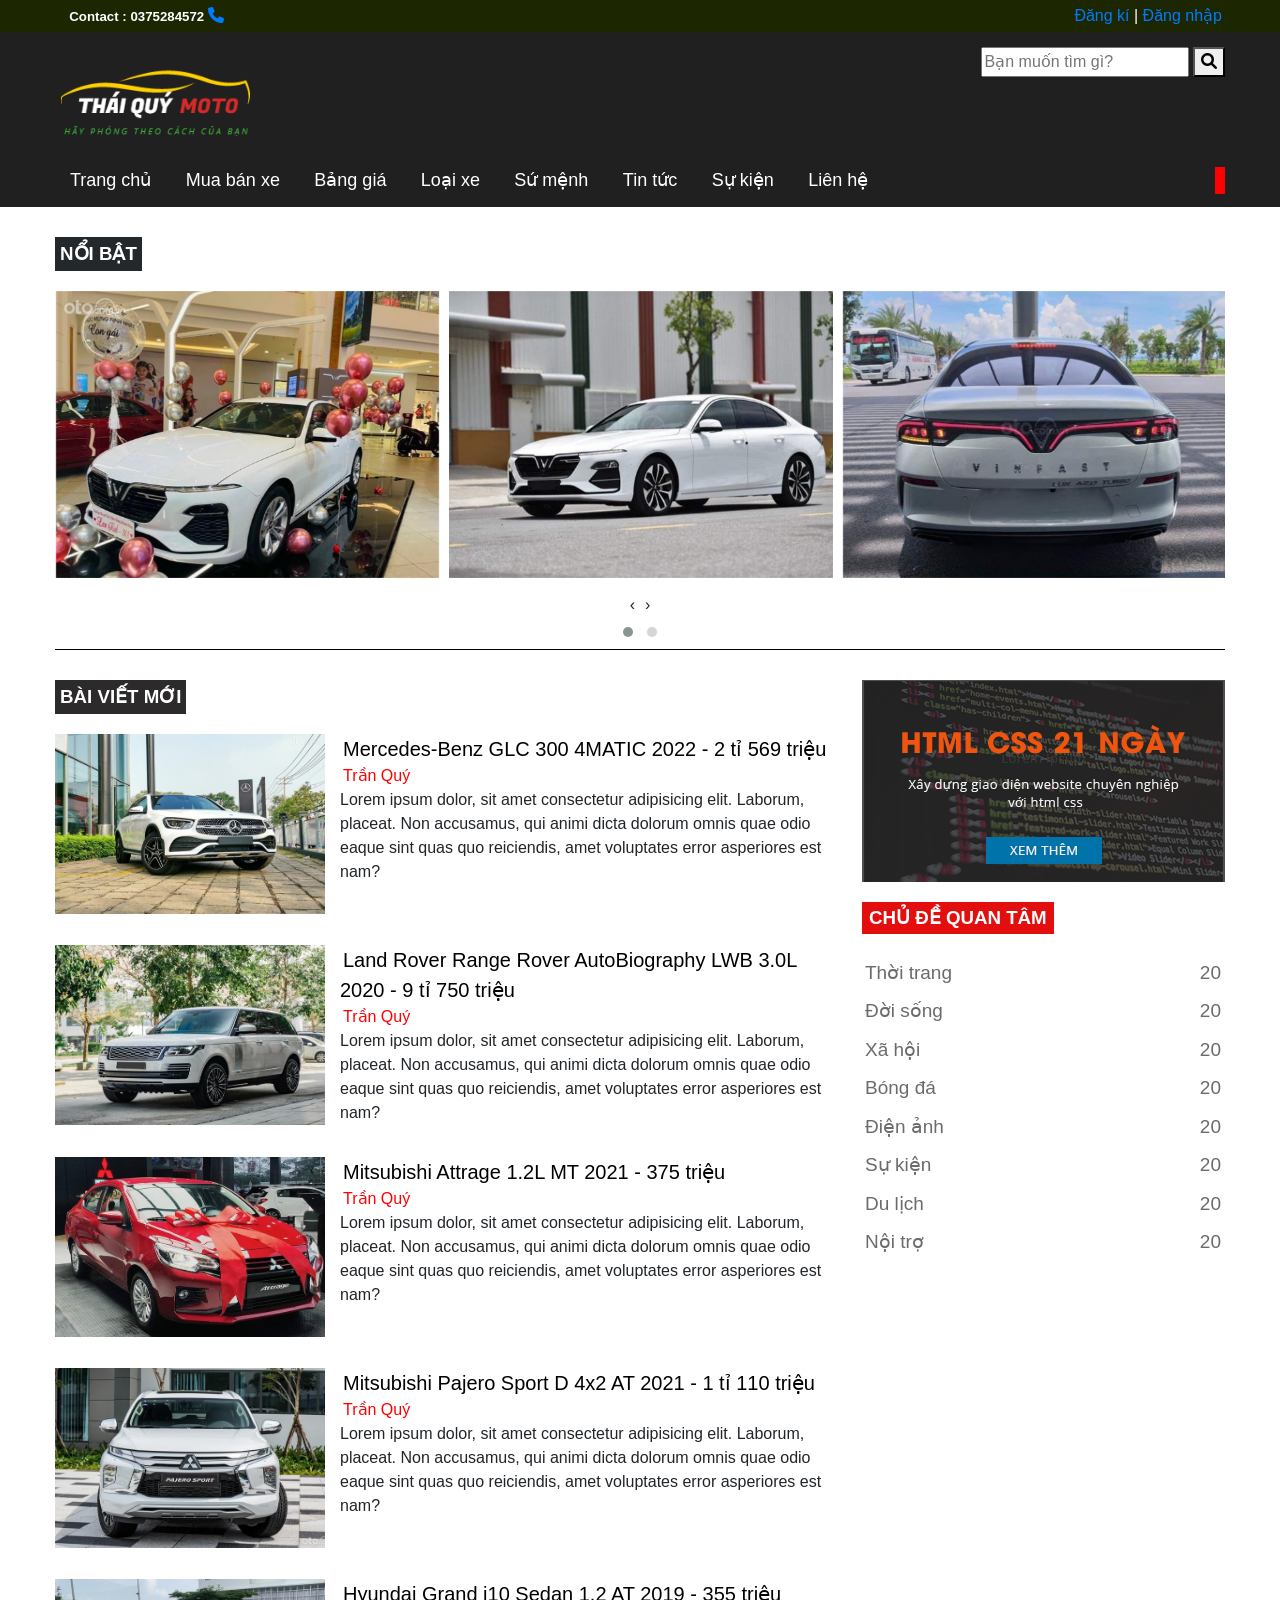
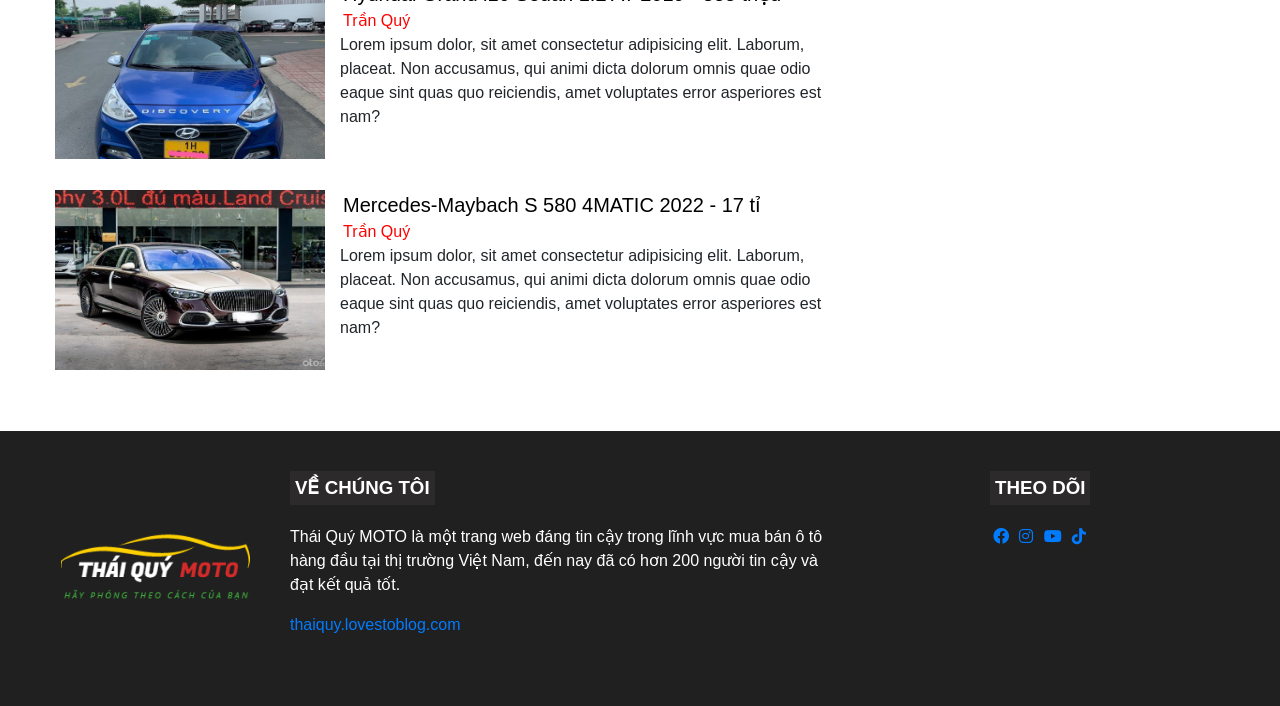
<file: index.html>
<!DOCTYPE html>
<html lang="en">

<head>
    <meta charset="UTF-8">
    <meta http-equiv="X-UA-Compatible" content="IE=edge">
    <meta name="viewport" content="width=device-width, initial-scale=1.0">
    <link rel="stylesheet" href="./assets/style.css">
    <link rel="stylesheet" href="./assets/fonts awesome/css/all.css">
    <link rel="stylesheet" href="./assets/Rules/global.css">
    <link rel="stylesheet" href="./assets/Rules/reset.css">
    <link rel="stylesheet" href="./assets/Plugin/slider/owlcarousel/assets/owl.carousel.min.css">
    <link rel="stylesheet" href="./assets/Plugin/slider/owlcarousel/assets/owl.theme.default.css">
    <script src="./assets/Plugin/slider/jquery.min.js"></script>
    <script src="./assets/Plugin/slider/owlcarousel/owl.carousel.min.js"></script>
    <title>Thái Quý</title>
</head>

<body>
    <div id="wrapper">
        <div id="wp-head-copyright">
            <div id="head-copyright" class="container">
                <h5>Contact : 0375284572</h5>
                <a href=""><i class="fa-solid fa-phone"></i></a>
                <div id="login">
                    <a href="">Đăng kí</a>
                    <span>|</span>
                    <a href="">Đăng nhập</a>
                </div>
            </div>
        </div>
        <!-- End contact -->
        <div id="header">
            <div id="wp-logo" class="container">
                <a class="logo" href=""><img src="./images/logo.png" alt="logo"></a>
                <div>
                    <input class="text-search" type="text" placeholder="Bạn muốn tìm gì?" name="q">
                    <button class="bt-search"><i class="fa-solid fa-magnifying-glass"></i></button>
                </div>
            </div>
            <nav id="wp-nav" class="container">
                <ul id="main-menu" class="list-none">
                    <li><a href="">Trang chủ</a></li>
                    <li><a href="">Mua bán xe</a></li>
                    <li><a href="">Bảng giá</a></li>
                    <li><a href="">Loại xe</a></li>
                    <li><a href="">Sứ mệnh</a></li>
                    <li><a href="">Tin tức</a></li>
                    <li><a href="">Sự kiện</a></li>
                    <li><a href="">Liên hệ</a></li>
                </ul>
            </nav>
            <!-- End logo -->
        </div>
        <!-- End header -->
        <script>
            $(document).ready(function () {
                $('.owl-carousel').owlCarousel({

                    loop: true,
                    margin: 10,
                    nav: true,
                    autoplay: true,
                    autoplayTimeout: 2500,
                    responsive: {
                        0: {
                            items: 1
                        },
                        600: {
                            items: 2
                        },
                        1000: {
                            items: 3
                        }
                    }
                })
            });
        </script>
        <div id="featured-post" class="container">
            <div id="list-featured-post">
                <div class="box-head">
                    <h3>NỔI BẬT</h3>
                </div>
                <div class="owl-carousel owl-theme">
                    <div class="item"><img src="./images/vinfast-1.jpg" alt=""></div>
                    <div class="item"><img src="./images/vinfast-2.jpg" alt=""></div>
                    <div class="item"><img src="./images/vinfast-3.jpg" alt=""></div>
                    <div class="item"><img src="./images/vinfast-4.jpg" alt=""></div>
                    <div class="item"><img src="./images/vinfast-5.jpg" alt=""></div>
                    <div class="item"><img src="./images/vinfast-6.jpg" alt=""></div>
                </div>
            </div>
        </div>
        <!-- End featured-post -->
        <div id="wp-content" class="container">
            <div class="content">
                <div class="box-head">
                    <h3>BÀI VIẾT MỚI</h3>
                </div>
                <div class="box-body">
                    <ul class="list-post list-none">
                        <li>
                            <div class="post-thumb">
                                <img src="./images/pic-1.jpg" alt="">
                            </div>
                            <div class="more-info">
                                <div class="box-title">
                                    <a href="">Mercedes-Benz GLC 300 4MATIC 2022 - 2 tỉ 569 triệu</a>
                                </div>
                                <a class="author" href="https://www.facebook.com/shopcongnghe159/">Trần Quý</a>
                                <p>Lorem ipsum dolor, sit amet consectetur adipisicing elit. Laborum, placeat. Non
                                    accusamus, qui animi dicta dolorum omnis quae odio eaque sint quas quo reiciendis,
                                    amet voluptates error asperiores est nam?</p>
                            </div>
                        </li>
                    </ul>
                    <ul class="list-post list-none">
                        <li>
                            <div class="post-thumb">
                                <img src="./images/pic-2.jpg" alt="">
                            </div>
                            <div class="more-info">
                                <div class="box-title">
                                    <a href="">Land Rover Range Rover AutoBiography LWB 3.0L 2020 - 9 tỉ 750 triệu</a>
                                </div>
                                <a class="author" href="https://www.facebook.com/shopcongnghe159/">Trần Quý</a>
                                <p>Lorem ipsum dolor, sit amet consectetur adipisicing elit. Laborum, placeat. Non
                                    accusamus, qui animi dicta dolorum omnis quae odio eaque sint quas quo reiciendis,
                                    amet voluptates error asperiores est nam?</p>
                            </div>
                        </li>
                    </ul>
                    <ul class="list-post list-none">
                        <li>
                            <div class="post-thumb">
                                <img src="./images/pic-3.jpg" alt="">
                            </div>
                            <div class="more-info">
                                <div class="box-title">
                                    <a href="">Mitsubishi Attrage 1.2L MT 2021 - 375 triệu</a>
                                </div>
                                <a class="author" href="https://www.facebook.com/shopcongnghe159/">Trần Quý</a>
                                <p>Lorem ipsum dolor, sit amet consectetur adipisicing elit. Laborum, placeat. Non
                                    accusamus, qui animi dicta dolorum omnis quae odio eaque sint quas quo reiciendis,
                                    amet voluptates error asperiores est nam?</p>
                            </div>
                        </li>
                    </ul>
                    <ul class="list-post list-none">
                        <li>
                            <div class="post-thumb">
                                <img src="./images/pic-4.jpg" alt="">
                            </div>
                            <div class="more-info">
                                <div class="box-title">
                                    <a href="">Mitsubishi Pajero Sport D 4x2 AT 2021 - 1 tỉ 110 triệu</a>
                                </div>
                                <a class="author" href="https://www.facebook.com/shopcongnghe159/">Trần Quý</a>
                                <p>Lorem ipsum dolor, sit amet consectetur adipisicing elit. Laborum, placeat. Non
                                    accusamus, qui animi dicta dolorum omnis quae odio eaque sint quas quo reiciendis,
                                    amet voluptates error asperiores est nam?</p>
                            </div>
                        </li>
                    </ul>
                    <ul class="list-post list-none">
                        <li>
                            <div class="post-thumb">
                                <img src="./images/pic-5.jpg" alt="">
                            </div>
                            <div class="more-info">
                                <div class="box-title">
                                    <a href="">Hyundai Grand i10 Sedan 1.2 AT 2019 - 355 triệu</a>
                                </div>
                                <a class="author" href="https://www.facebook.com/shopcongnghe159/">Trần Quý</a>
                                <p>Lorem ipsum dolor, sit amet consectetur adipisicing elit. Laborum, placeat. Non
                                    accusamus, qui animi dicta dolorum omnis quae odio eaque sint quas quo reiciendis,
                                    amet voluptates error asperiores est nam?</p>
                            </div>
                        </li>
                    </ul>
                    <ul class="list-post list-none">
                        <li>
                            <div class="post-thumb">
                                <img src="./images/pic-6.jpg" alt="">
                            </div>
                            <div class="more-info">
                                <div class="box-title">
                                    <a href="">Mercedes-Maybach S 580 4MATIC 2022 - 17 tỉ</a>
                                </div>
                                <a class="author" href="https://www.facebook.com/shopcongnghe159/">Trần Quý</a>
                                <p>Lorem ipsum dolor, sit amet consectetur adipisicing elit. Laborum, placeat. Non
                                    accusamus, qui animi dicta dolorum omnis quae odio eaque sint quas quo reiciendis,
                                    amet voluptates error asperiores est nam?</p>
                            </div>
                        </li>
                    </ul>
                </div>
            </div>
            <!-- End wp-content -->
            <div id="sidebar" class="container">
                <a class="ads" href=""><img src="./images/ads.png" alt=""></a>
                <div class="box-head">
                    <h3>CHỦ ĐỀ QUAN TÂM</h3>
                </div>
                <div class="box-body">

                    <ul class="list-topic list-none">
                        <li><a class="list-menu-sidebar" href="">Thời trang <span class="num-post">20</span></a></li>
                        <li><a class="list-menu-sidebar" href="">Đời sống <span class="num-post">20</span></a></li>
                        <li><a class="list-menu-sidebar" href="">Xã hội <span class="num-post">20</span></a></li>
                        <li><a class="list-menu-sidebar" href="">Bóng đá <span class="num-post">20</span></a></li>
                        <li><a class="list-menu-sidebar" href="">Điện ảnh <span class="num-post">20</span></a></li>
                        <li><a class="list-menu-sidebar" href="">Sự kiện <span class="num-post">20</span></a></li>
                        <li><a class="list-menu-sidebar" href="">Du lịch <span class="num-post">20</span></a></li>
                        <li><a class="list-menu-sidebar" href="">Nội trợ <span class="num-post">20</span></a></li>
                    </ul>
                </div>
            </div>
        </div>
        <!-- End sidebar -->
        <div id="wp-footer">
            <div id="footer" class="container">
                <div id="slogan">
                    <a class="logo" href=""><img src="./images/logo.png" alt=""></a>
                    <div class="box-slogan">
                        <div class="box-head">
                            <h3>VỀ CHÚNG TÔI</h3>
                        </div>
                        <div class="box-body">
                            <p>Thái Quý MOTO là một trang web đáng tin cậy trong lĩnh vực mua bán ô tô hàng đầu tại
                                thị trường Việt Nam, đến nay đã có hơn 200 người tin cậy và đạt kết quả tốt.</p>
                        </div>
                        <a href="thaiquy.lovestoblog.com">thaiquy.lovestoblog.com</a>
                    </div>
                </div>

                <div id="follow-social">
                    <div class="box-follow">
                        <div class="box-head">
                            <h3>THEO DÕI</h3>
                        </div>
                        <div class="box-body">
                            <a href="https://www.facebook.com/shopcongnghe159/"><i class="fa-brands fa-facebook"></i></a>
                            <a href="https://www.facebook.com/shopcongnghe159/"><i class="fa-brands fa-instagram"></i></a>
                            <a href="https://www.facebook.com/shopcongnghe159/"><i class="fa-brands fa-youtube"></i></a>
                            <a href="https://www.facebook.com/shopcongnghe159/"><i class="fa-brands fa-tiktok"></i></a>
                        </div>
                    </div>
                </div>
            </div>
        </div>
        <!-- End footer -->
        <div id="copyright">

        </div>
        <!-- End copyright -->
    </div>
</body>

</html>
</file>
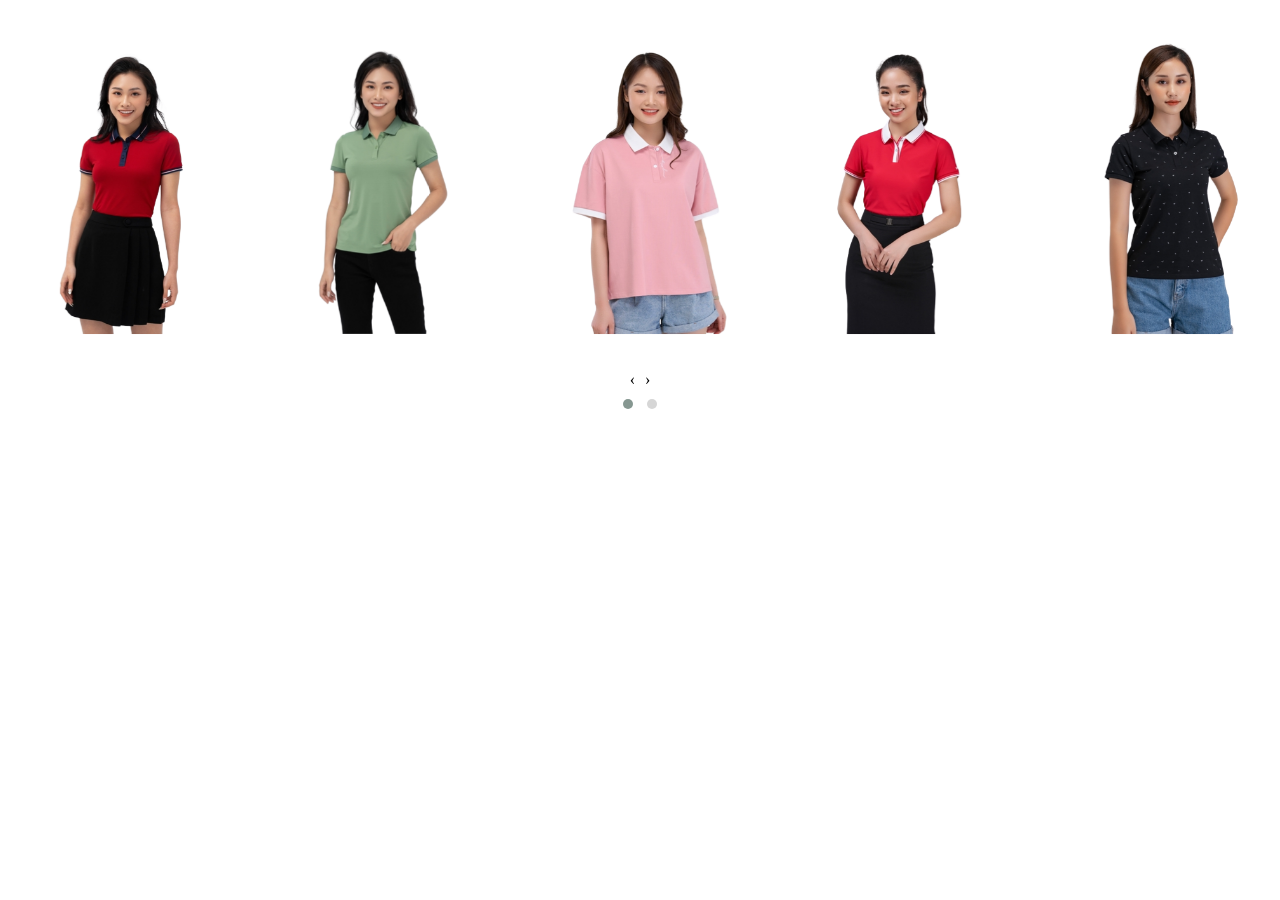
<file: assets/Plugin/slider/index.html>
<!DOCTYPE html>
<html lang="en">

<head>
    <meta charset="UTF-8">
    <meta http-equiv="X-UA-Compatible" content="IE=edge">
    <meta name="viewport" content="width=device-width, initial-scale=1.0">
    <link rel="stylesheet" href="owlcarousel/assets/owl.carousel.min.css">
    <link rel="stylesheet" href="owlcarousel/assets/owl.theme.default.css">
    <script src="jquery.min.js"></script>
    <script src="owlcarousel/owl.carousel.min.js"></script>
    <title>Owl Slider</title>
</head>

<body>
    
<script>
    $(document).ready(function(){
        $('.owl-carousel').owlCarousel({
    loop:true,
    margin:30,
    nav:true,
    autoplay:true,
    autoplayTimeout:1000,
    responsive:{
        0:{
            items:1
        },
        600:{
            items:3
        },
        1000:{
            items:5
        }
    }
})
});
</script>
<div class="owl-carousel owl-theme">
    <div class="item"><h4><img src="../slider/images/product1.jpg" alt=""></h4></div>
    <div class="item"><h4><img src="../slider/images/product2.jpg" alt=""></h4></div>
    <div class="item"><h4><img src="../slider/images/product3.jpg" alt=""></h4></div>
    <div class="item"><h4><img src="../slider/images/product4.jpg" alt=""></h4></div>
    <div class="item"><h4><img src="../slider/images/product5.jpg" alt=""></h4></div>
    <div class="item"><h4><img src="../slider/images/product6.jpg" alt=""></h4></div>
</div>
</body>

</html>
</file>
<file: assets/style.css>
.container {
    width: 1170px;
    margin: 0px auto;
    min-height: 40px;
}

/* ===========HEAD COPYRIGHT========== */
#wp-head-copyright {
    background-color: rgb(28, 39, 1);
    height: 32px;
}

#head-copyright {
    display: flex;
    justify-content: space-between;
    padding: 4px 10px;
    padding-right: 3px;
    color: white;
}
#head-copyright i{
    margin-right: 850px;
}
#head-copyright h5{
    margin: 0px auto;
    padding: 3px 0px;
}
/* ==============HEADER================= */
#header {
    background-color: #202020;
    min-height: 50px;
}

#wp-logo {
    display: flex;
    justify-content: space-between;
    padding-top: 15px;
    padding-bottom: 5px;
}

/* ==============CONTENT============== */
ul#main-menu {
    margin-bottom: 0px;
}

#wp-nav li {
    display: inline;
    padding: 10px 15px;
}
#wp-nav li a:hover{
    color: #4db2ec;
}

#wp-nav li a {
    color: white;
}

#wp-nav ul {
    border-right: 10px solid red;
}
ul#main-menu li a{
    text-decoration: none;
    font-size:18px;
    font-weight: 500;
}
#main-menu li:first-child a {
    padding-left: 0px;
}

#list-featured-post h3 {
    background: #23282d;
    ;
    display: inline-block;
    color: white;
    margin-top: 30px;
    margin-bottom: 20px;
    padding: 3px 5px;
}

.box-head h3 {
    background-color: rgb(44 42 42);
    display: inline-block;
    padding: 3px 5px;
    margin-bottom: 20px;
    color: white;
}

#sidebar .box-head h3 {
    background-color: rgb(227, 15, 15);
    display: inline-block;
    padding: 2px 7px;
    margin-bottom: 20px;
    margin-top: 20px;
    color: white;
}

.list-post li {
    display: flex;
}

.post-thumb img {
    width: 270px;
    height: 180px;
    margin-right: 15px;
    margin-bottom: 15px;
}

#wp-content {
    display: flex;
    border-top: 1px solid black;
    padding: 30px 0px;
}

#content {
    flex: 765px;
    padding-right: 15px;
}

#sidebar {
    flex: 375px;
    padding-left: 25px;
}

.box-title a {
    font-size: 20px;
    font-weight: 500;
    color: black;
}

.author {
    color: red;
    padding: 20px 0px;
    margin: 30px 0px;
}

ul.list-topic li {
    padding: 5px 0px;
    position: relative;
}

span.num-post {
    position: absolute;
    right: 4px;
}

.list-menu-sidebar {
    font-size: 19px;
    color: #6b6b6b;
}

.list-menu-sidebar:hover {
    color: #ff5757;
}
#slogan{
    display: flex;
}
#wp-footer{
    background-color: #202020;
}
.box-slogan p{
    color: white;
}
#footer{
    display: flex;
    padding: 40px 0px;
}
#slogan{
    flex:765px;
}
#follow-social{
    flex: 365px;
}
#slogan .logo{
    padding:40px 0px;
    padding-right: 35px;
}
.box-follow{
    margin-left: 150px;
}
.box-body a{
   padding: 3px;
}
.logo img{
    max-width: 200px;
    height: auto;
    padding: 20px 0px;
    align-items: center;
}
</file>
<file: assets/Rules/global.css>
.float-left{
    float: left;
}
.float-right{
    float:right;
}
.text-center{
    text-align: center;
}
.text-right{
    text-align: right;
}
.text-left{
    text-align: left;
}
.text-justify{
    text-align: justify;
}
.text-uppercase{
    text-transform: uppercase;
}
.text-white{
    color: white;
}
.display-block{
    display: block;
}
.justify-content-between{
    justify-content: space-between;
}
.list-none{
    list-style: none;
    padding-left: 0px;
}
.dp-inline{
    display: inline;
}
</file>
